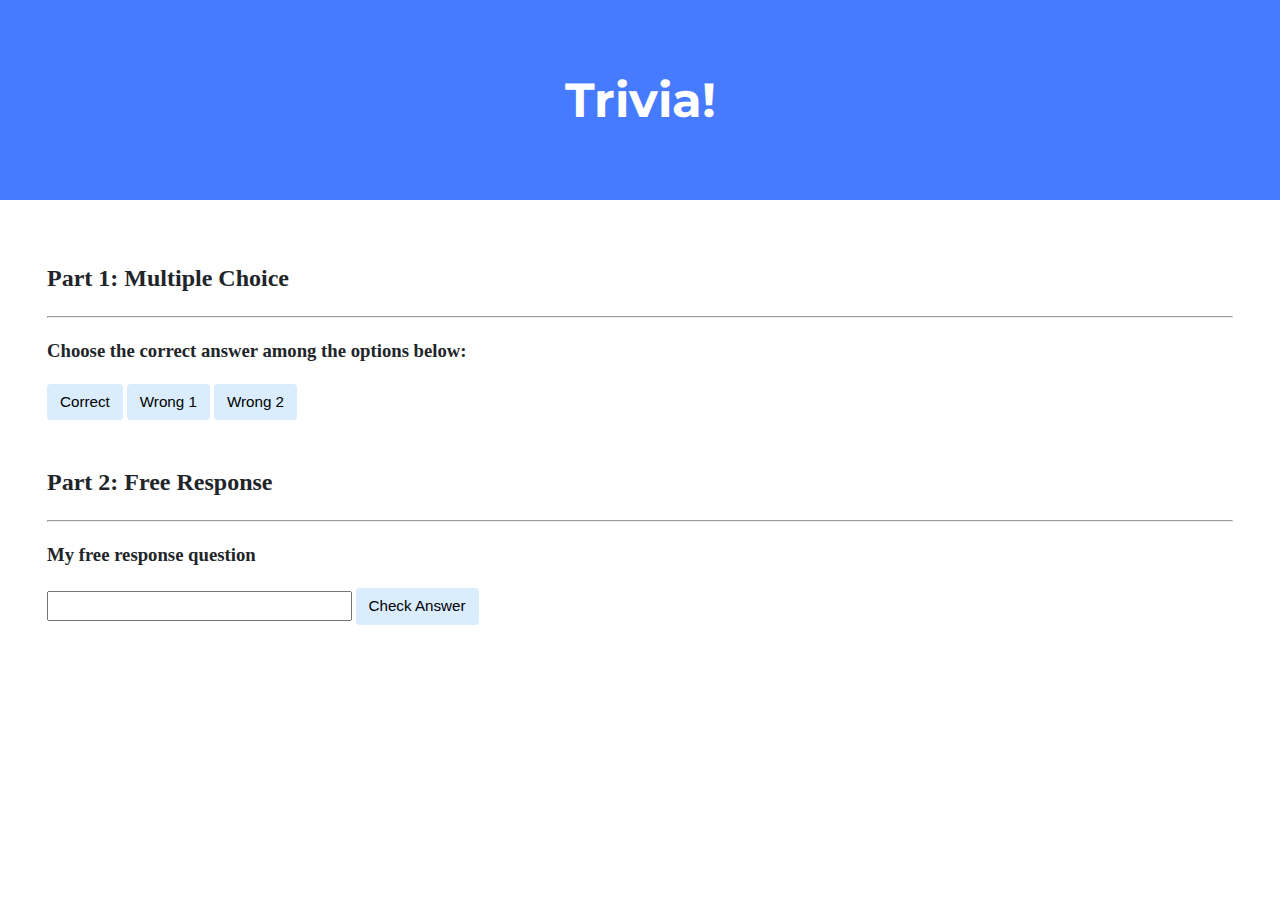
<file: week_8_HTML_CSS_JS/dimilidi-cs50-problems-2024-x-trivia/index.html>
<!DOCTYPE html>

<html lang="en">
    <head>
        <link href="https://fonts.googleapis.com/css2?family=Montserrat:wght@500&display=swap" rel="stylesheet">
        <link href="styles.css" rel="stylesheet">
        <title>Trivia!</title>

    </head>
    <body>
        <div class="header">
            <h1>Trivia!</h1>
        </div>

        <div class="container">
            <div class="section">
                <h2>Part 1: Multiple Choice </h2>
                <hr>
                <!-- DONE: Add multiple choice question here -->
                 <h3>Choose the correct answer among the options below:</h3>

                 <pre id="log1"></pre>

                 <button id="correct" class="button">Correct</button>
                 <button id="wrong1" class="button">Wrong 1</button>
                 <button id="wrong2" class="button">Wrong 2</button>
            </div>

            <div class="section">
                <h2>Part 2: Free Response</h2>
                <hr>
                <!-- DONE: Add free response question here -->
                <h3>My free response question</h3>

                <pre id="log2"></pre>

                <input id="free-input" type="text" >
                <button id="free-btn" type="submit">Check Answer</button>
            </div>
        </div>
    </body>
    <script>
            // Select DOM elements
           const btns = document.querySelectorAll(".button");
           const input = document.querySelector("input");
           const freeBtn = document.querySelector("#free-btn");
           const log1 = document.querySelector("#log1");
           const log2 = document.querySelector("#log2");

            // Add event listeners to buttons to change color on click
            btns.forEach((btn) =>  {
                btn.addEventListener("click", handleMCAnwers);
            });

            // Function to handle MCA answers
            function handleMCAnwers(e) {
                // Reset bg color of buttons
                btns.forEach((btn) => {
                     btn.style.backgroundColor = "";
                });

                if(e.target.id == "correct"){
                    e.target.style.backgroundColor = "green";
                    log1.textContent = "Correct";
                } else if((e.target.id == "wrong1" || e.target.id == "wrong2" )) {
                    e.target.style.backgroundColor = "red";
                    log1.textContent = "Incorrect";
                }
            }

            // Function to handle confirm free answer
            function handleSubmit(e) {
                e.preventDefault();
                const inputValue = input.value.trim();

                // Check if the free response answer is correct
                if(inputValue.toLowerCase() == "correct") {
                    freeBtn.style.backgroundColor = "green";
                    log2.textContent = "Correct";
                } else {
                    freeBtn.style.backgroundColor = "red";
                    log2.textContent = "Incorrect";
                }
            }

              // Add event listener to 'Check Answer' button
              freeBtn.addEventListener("click", handleSubmit);
    </script>
</html>
</file>
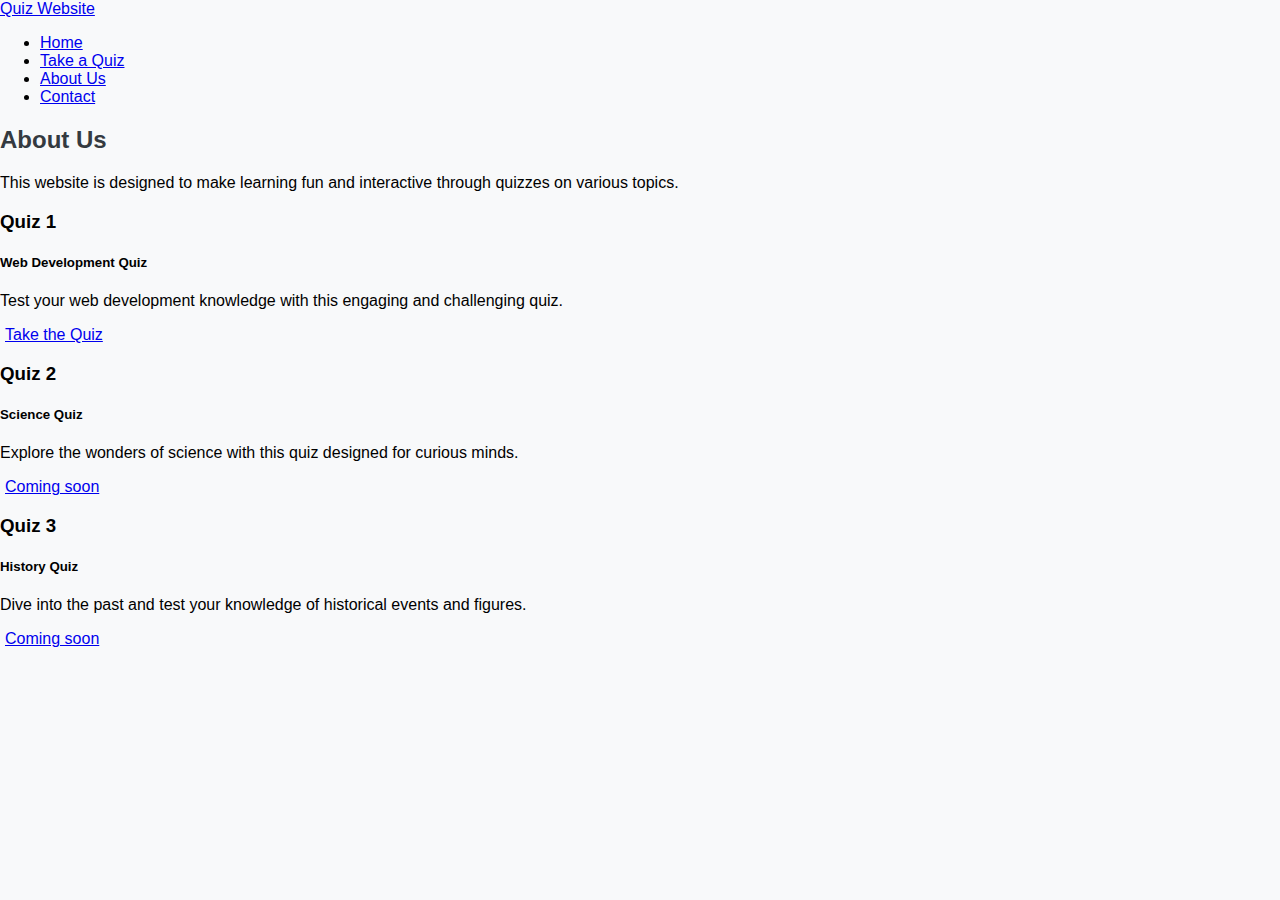
<file: week_8_HTML_CSS_JS/dimilidi-cs50-problems-2024-x-homepage/about.html>
<!DOCTYPE html>
<html lang="en">
<head>
    <meta charset="UTF-8">
    <meta name="viewport" content="width=device-width, initial-scale=1.0">
    <title>About Us</title>
    <link rel="stylesheet" href="https://cdn.jsdelivr.net/npm/bootstrap@4.5.3/dist/css/bootstrap.min.css"
          integrity="sha384-TX8t27EcRE3e/ihU7zmQxVncDAy5uIKz4rEkgIXeMed4M0jlfIDPvg6uqKI2xXr2"
          crossorigin="anonymous">
    <link href="styles.css" rel="stylesheet">
</head>
<body>
    <div class="navbar navbar-expand-lg navbar-light bg-light">
        <div class="container">
            <a class="navbar-brand" href="index.html">Quiz Website</a>
            <div class="collapse navbar-collapse">
                <ul class="navbar-nav ml-auto">
                    <li class="nav-item"><a href="index.html" class="nav-link">Home</a></li>
                    <li class="nav-item"><a href="quiz.html" class="nav-link">Take a Quiz</a></li>
                    <li class="nav-item"><a href="about.html" class="nav-link">About Us</a></li>
                    <li class="nav-item"><a href="contact.html" class="nav-link">Contact</a></li>
                </ul>
            </div>
        </div>
    </div>
    <div class="container mt-5">
        <h2 class="text-center">About Us</h2>
        <p class="text-center">This website is designed to make learning fun and interactive through quizzes on various topics.</p>
        <div class="row mt-4">
            <div class="col-md-4">
                <div class="card">
                    <div class="card-body">
                        <h3>Quiz 1</h3>
                        <h5 class="card-title">Web Development Quiz</h5>
                        <p class="card-text">Test your web development knowledge with this engaging and challenging quiz.</p>
                        <a href="quiz.html" class="btn btn-primary">Take the Quiz</a>
                    </div>
                </div>
            </div>
            <div class="col-md-4">
                <div class="card">
                    <div class="card-body">
                        <h3>Quiz 2</h3>
                        <h5 class="card-title">Science Quiz</h5>
                        <p class="card-text">Explore the wonders of science with this quiz designed for curious minds.</p>
                        <a href="quiz.html" class="btn btn-secondary">Coming soon</a>
                    </div>
                </div>
            </div>
            <div class="col-md-4">
                <div class="card">
                    <div class="card-body">
                        <h3>Quiz 3</h3>
                        <h5 class="card-title">History Quiz</h5>
                        <p class="card-text">Dive into the past and test your knowledge of historical events and figures.</p>
                        <a href="#" class="btn btn-secondary">Coming soon</a>
                    </div>
                </div>
            </div>
        </div>
    </div>
</body>
</html>
</file>
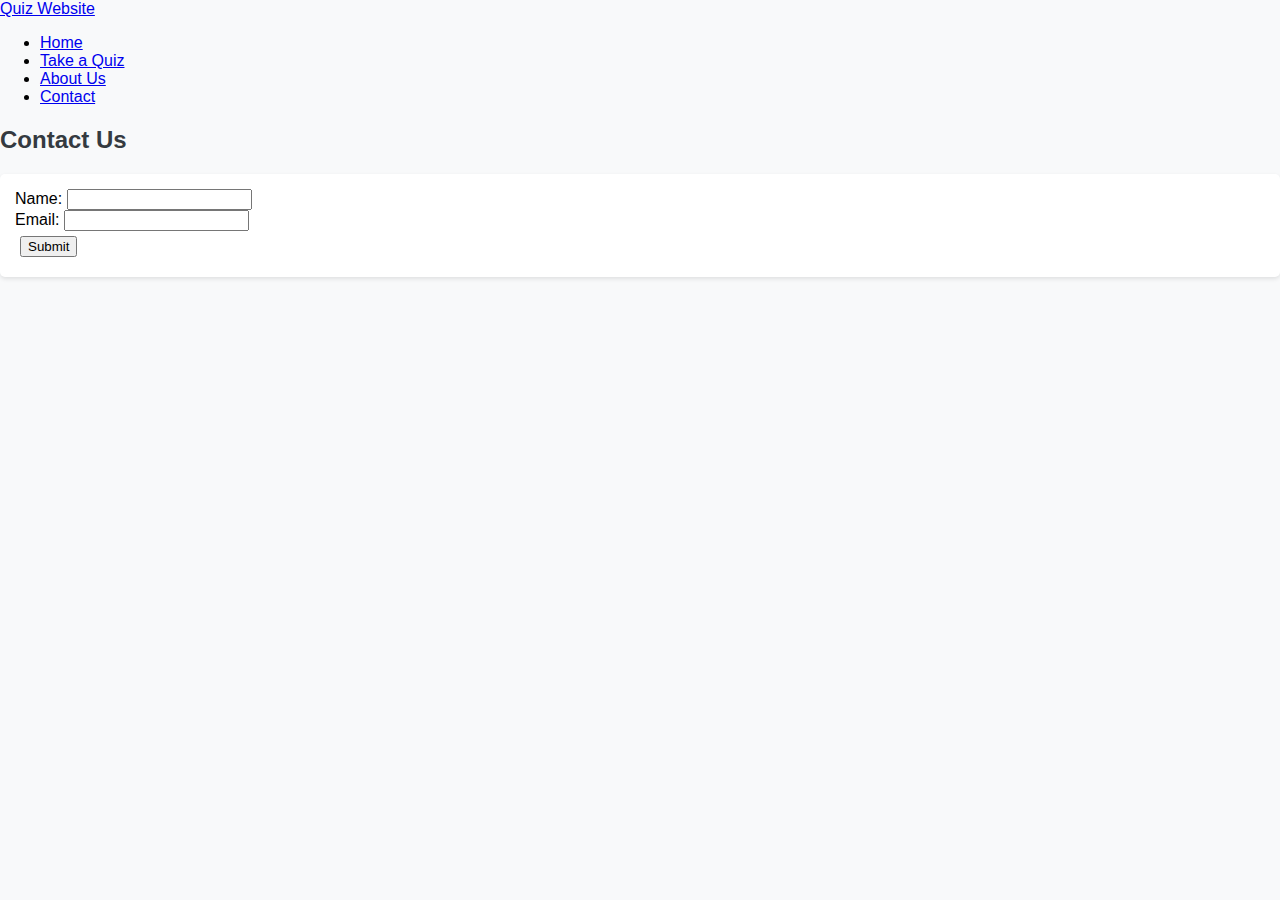
<file: week_8_HTML_CSS_JS/dimilidi-cs50-problems-2024-x-homepage/contact.html>
<!DOCTYPE html>
<html lang="en">
<head>
    <meta charset="UTF-8">
    <meta name="viewport" content="width=device-width, initial-scale=1.0">
    <title>Contact Us</title>
    <link rel="stylesheet" href="https://cdn.jsdelivr.net/npm/bootstrap@4.5.3/dist/css/bootstrap.min.css"
          integrity="sha384-TX8t27EcRE3e/ihU7zmQxVncDAy5uIKz4rEkgIXeMed4M0jlfIDPvg6uqKI2xXr2"
          crossorigin="anonymous">
    <link href="styles.css" rel="stylesheet">
</head>
<body>
    <div class="navbar navbar-expand-lg navbar-light bg-light">
        <div class="container">
            <a class="navbar-brand" href="index.html">Quiz Website</a>
            <div class="collapse navbar-collapse">
                <ul class="navbar-nav ml-auto">
                    <li class="nav-item"><a href="index.html" class="nav-link">Home</a></li>
                    <li class="nav-item"><a href="quiz.html" class="nav-link">Take a Quiz</a></li>
                    <li class="nav-item"><a href="about.html" class="nav-link">About Us</a></li>
                    <li class="nav-item"><a href="contact.html" class="nav-link">Contact</a></li>
                </ul>
            </div>
        </div>
    </div>
    <div class="container mt-5">
        <h2>Contact Us</h2>
        <form>
            <div class="form-group">
                <label for="name">Name:</label>
                <input type="text" id="name" class="form-control" required>
            </div>
            <div class="form-group">
                <label for="email">Email:</label>
                <input type="email" id="email" class="form-control" required>
            </div>
            <button type="submit" class="btn btn-primary">Submit</button>
        </form>
    </div>
</body>
</html>
</file>
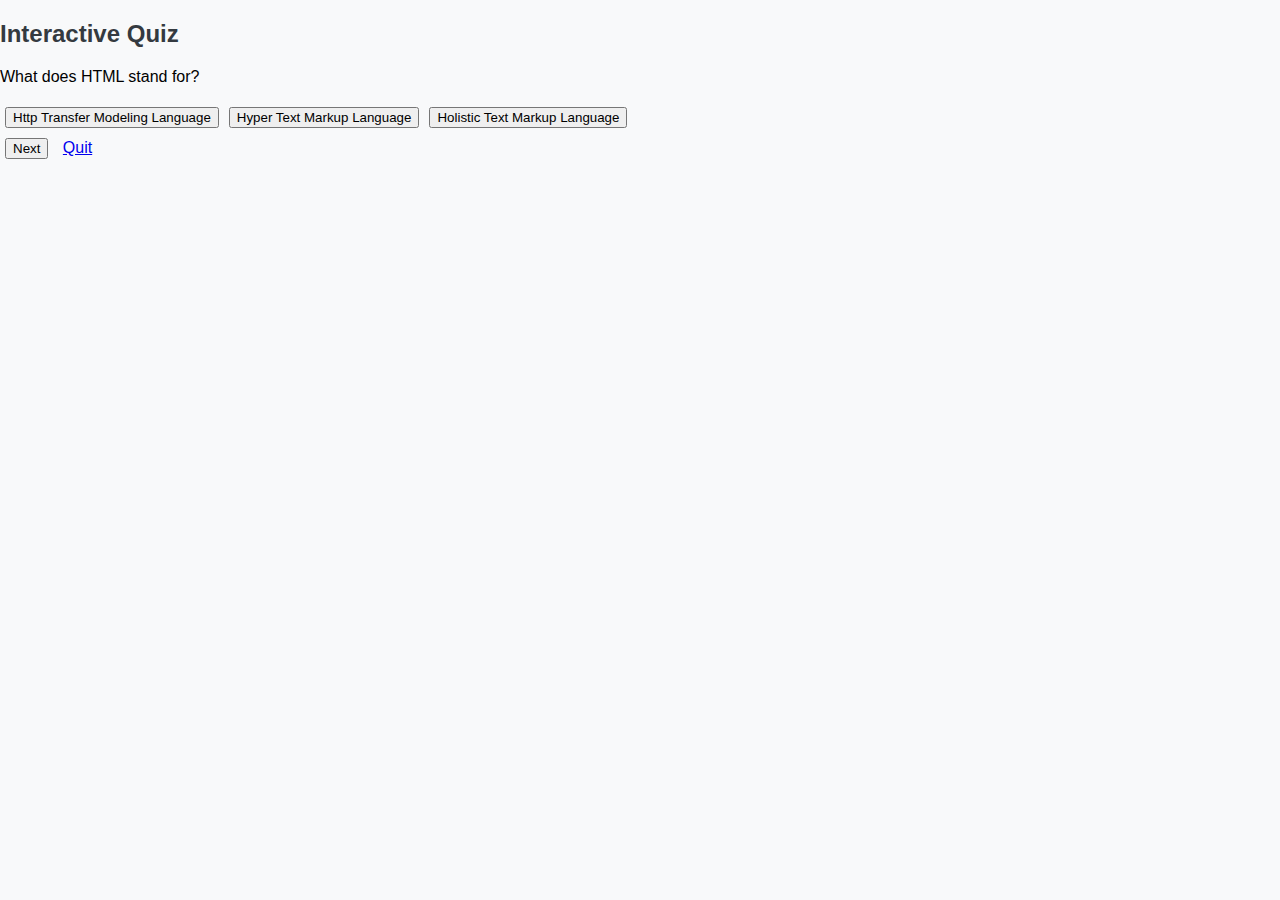
<file: week_8_HTML_CSS_JS/dimilidi-cs50-problems-2024-x-homepage/quiz.html>
<!DOCTYPE html>
<html lang="en">
<head>
    <meta charset="UTF-8">
    <meta name="viewport" content="width=device-width, initial-scale=1.0">
    <title>Quiz</title>
    <link rel="stylesheet" href="https://cdn.jsdelivr.net/npm/bootstrap@4.5.3/dist/css/bootstrap.min.css"
          integrity="sha384-TX8t27EcRE3e/ihU7zmQxVncDAy5uIKz4rEkgIXeMed4M0jlfIDPvg6uqKI2xXr2"
          crossorigin="anonymous">
    <link href="styles.css" rel="stylesheet">
</head>
<body class="d-flex justify-content-center mt-5">
    <div class="container text-center">
        <h2>Interactive Quiz</h2>
        <p id="question"></p>
        <div id="choices" class="btn-group-vertical"></div>

        <div class="mt-3">
            <button id="nextBtn" class="btn btn-primary">Next</button>
            <a href="index.html" class="btn btn-danger">Quit</a>
        </div>
    </div>

    <script src="script.js"></script>
</body>
</html>
</file>
<file: week_8_HTML_CSS_JS/dimilidi-cs50-problems-2024-x-trivia/styles.css>
body {
    background-color: #fff;
    color: #212529;
    font-size: 1rem;
    font-weight: 400;
    line-height: 1.5;
    margin: 0;
    text-align: left;
}

.container {
    margin-left: auto;
    margin-right: auto;
    padding-left: 15px;
    padding-right: 15px;
}

.header {
    background-color: #477bff;
    color: #fff;
    margin-bottom: 2rem;
    padding: 2rem 1rem;
    text-align: center;
}

.section {
    padding: 0.5rem 2rem 1rem 2rem;
}

.section:hover {
    background-color: #f5f5f5;
    transition: color 2s ease-in-out, background-color 0.15s ease-in-out;
}

h1 {
    font-family: 'Montserrat', sans-serif;
    font-size: 48px;
}

button, input[type="submit"] {
    background-color: #d9edff;
    border: 1px solid transparent;
    border-radius: 0.25rem;
    font-size: 0.95rem;
    font-weight: 400;
    line-height: 1.5;
    padding: 0.375rem 0.75rem;
    text-align: center;
    transition: color 0.15s ease-in-out, background-color 0.15s ease-in-out, border-color 0.15s ease-in-out, box-shadow 0.15s ease-in-out;
    vertical-align: middle;
}

button:hover {
    cursor: pointer;
}


input[type="text"] {
    line-height: 1.8;
    width: 25%;
}

input[type="text"]:hover {
    background-color: #f5f5f5;
    transition: color 2s ease-in-out, background-color 0.15s ease-in-out;
}
</file>
<file: week_8_HTML_CSS_JS/dimilidi-cs50-problems-2024-x-homepage/styles.css>
body {
    font-family: Arial, sans-serif;
    margin: 0;
    padding: 0;
    background-color: #f8f9fa;
}

h1, h2 {
    color: #343a40;
}

.btn {
    margin: 5px;
}

form {
    background-color: #ffffff;
    padding: 15px;
    border-radius: 5px;
    box-shadow: 0 2px 4px rgba(0, 0, 0, 0.1);
}

img {
    max-width: 100%;
    height: auto;
    max-height: 60vh;
    object-fit: contain;
}
</file>
